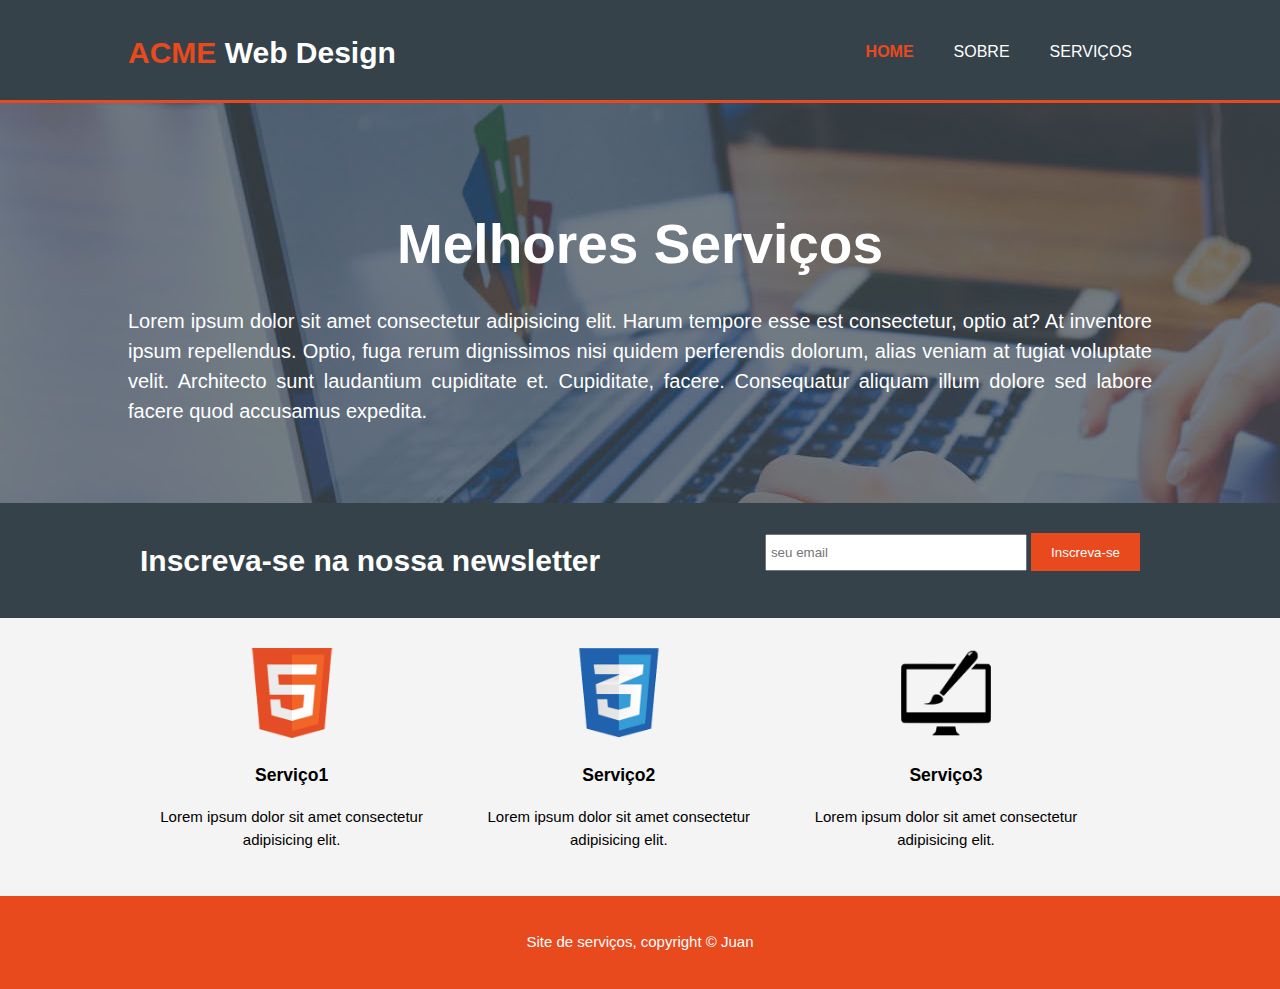
<file: index.html>
<!DOCTYPE html>
<html>
<head>
  <meta charset='utf-8'>
  <meta name="viewport" content="width-device-width">
  <meta name="description" content="Site de web design">
  <meta name="keywords" content="web design, professional">
  <meta name="author" content="Juan Pablo">
  <title>ACME Web Design || Welcome</title>
  <link rel="stylesheet" href="./css/main.css">
</head>
<body>
  <header>
     <div class="container">
       <div id='branding'>
         <h1> <span class="highlight">ACME</span> Web Design</h1>
       </div>

       <nav>
         <ul>
           <li class="current"><a href="index.html">HOME</a></li>
           <li><a href="about.html">SOBRE</a></li>
           <li><a href="service.html">SERVIÇOS</a></li>
         </ul>
       </nav> 
      </div>
  </header>

  <section id="showcase">
    <div class="container">
      <h1>Melhores Serviços</h1>
      <p>Lorem ipsum dolor sit amet consectetur adipisicing elit. Harum tempore esse est consectetur, optio at? At inventore ipsum repellendus. Optio, fuga rerum dignissimos nisi quidem perferendis dolorum, alias veniam at fugiat voluptate velit. Architecto sunt laudantium cupiditate et. Cupiditate, facere. Consequatur aliquam illum dolore sed labore facere quod accusamus expedita.</p>
    </div>

  </section>

  <section id="newsletter">
    <div class="container">
      <h1>Inscreva-se na nossa newsletter</h1>
      <form>
        <input type="email" placeholder="seu email">
        <button type="submit" class="button_1">Inscreva-se</button>
      </form>
    </div>
  </section>

  <section id="boxes">
    <div class="container">
      <div class="box">
        <img src=".\images\logo_html.png">
        <h3>Serviço1</h3>
        <p>Lorem ipsum dolor sit amet consectetur adipisicing elit.</p>
      </div>

      <div class="box">
        <img src=".\images\logo_css.png">
        <h3>Serviço2</h3>
        <p>Lorem ipsum dolor sit amet consectetur adipisicing elit.</p>
      </div>

      <div class="box">
        <img src=".\images\logo_brush.png">
        <h3>Serviço3</h3>
        <p>Lorem ipsum dolor sit amet consectetur adipisicing elit.</p>
      </div>
    </div>
  </section>

  <footer>
    <p>Site de serviços, copyright &copy; Juan</p>
  </footer>

</body>
</html>
</file>
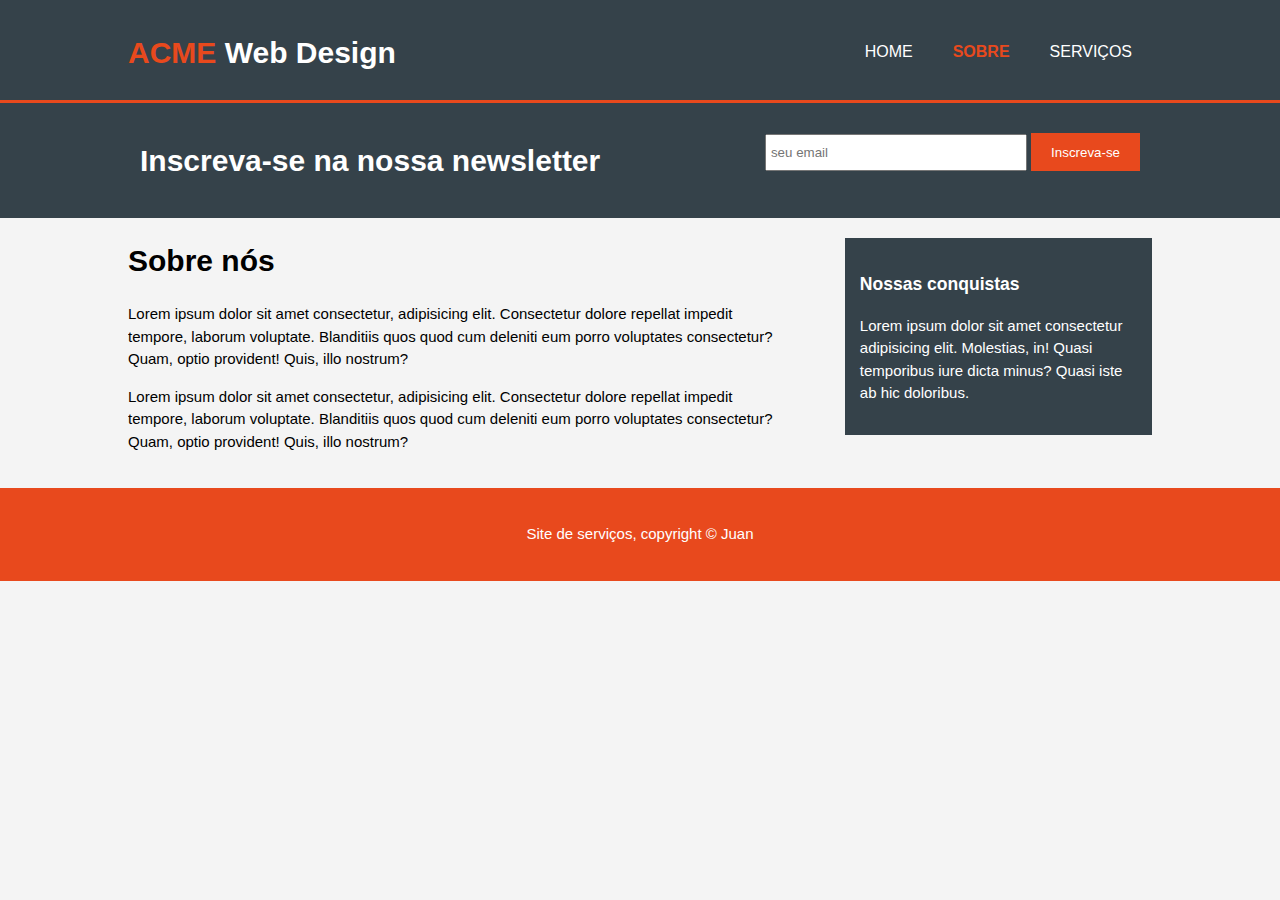
<file: about.html>
<!DOCTYPE html>
<html>
<head>
  <meta charset='utf-8'>
  <meta name="viewport" content="width-device-width">
  <meta name="description" content="Site de web design">
  <meta name="keywords" content="web design, professional">
  <meta name="author" content="Juan Pablo">
  <title>ACME Web Design || About</title>
  <link rel="stylesheet" href="./css/main.css">
</head>
<body>
  <header>
     <div class="container">
       <div id='branding'>
         <h1> <span class="highlight">ACME</span> Web Design</h1>
       </div>

       <nav>
         <ul>
           <li><a href="index.html">HOME</a></li>
           <li class="current"><a href="about.html">SOBRE</a></li>
           <li><a href="service.html">SERVIÇOS</a></li>
         </ul>
       </nav> 
      </div>
  </header>

  <section id="newsletter">
    <div class="container">
      <h1>Inscreva-se na nossa newsletter</h1>
      <form>
        <input type="email" placeholder="seu email">
        <button type="submit" class="button_1">Inscreva-se</button>
      </form>
    </div>
  </section>

  <section id="main">
    <div class="container">
      <article id="main-col">
        <h1 class="page-title">Sobre nós</h1>
        <p>Lorem ipsum dolor sit amet consectetur, adipisicing elit. Consectetur dolore repellat impedit tempore, laborum voluptate. Blanditiis quos quod cum deleniti eum porro voluptates consectetur? Quam, optio provident! Quis, illo nostrum?</p>
        <p>Lorem ipsum dolor sit amet consectetur, adipisicing elit. Consectetur dolore repellat impedit tempore, laborum voluptate. Blanditiis quos quod cum deleniti eum porro voluptates consectetur? Quam, optio provident! Quis, illo nostrum?</p>
      </article>

      <aside id="sidebar">
        <div class="dark">
          <h3>Nossas conquistas</h3>
          <p>Lorem ipsum dolor sit amet consectetur adipisicing elit. Molestias, in! Quasi temporibus iure dicta minus? Quasi iste ab hic doloribus.</p>
        </div>
      </aside>
    </div>
  </section>

  <footer>
    <p>Site de serviços, copyright &copy; Juan</p>
  </footer>

</body>
</html>
</file>
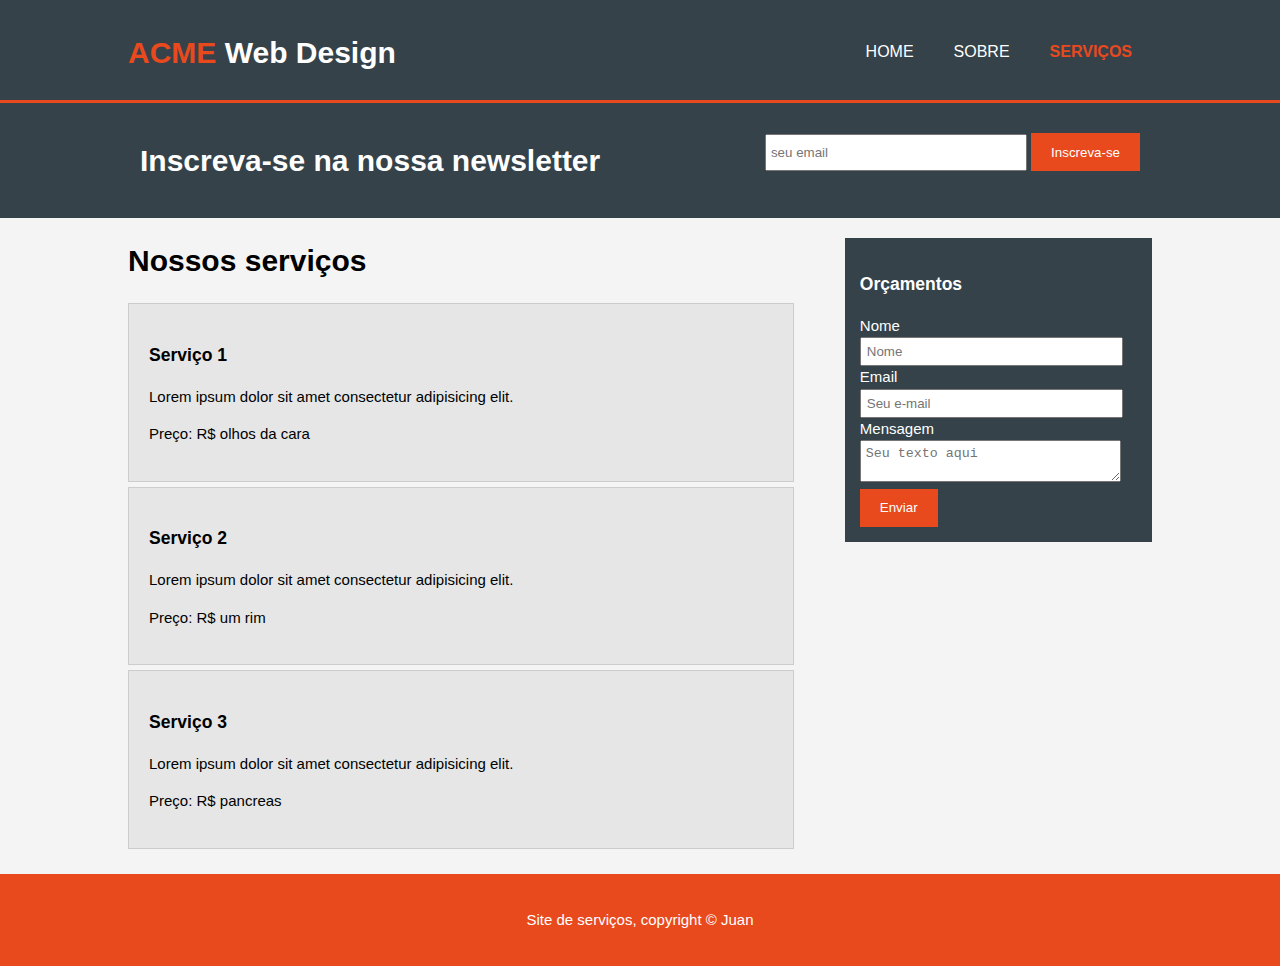
<file: service.html>
<!DOCTYPE html>
<html>
<head>
  <meta charset='utf-8'>
  <meta name="viewport" content="width-device-width">
  <meta name="description" content="Site de web design">
  <meta name="keywords" content="web design, professional">
  <meta name="author" content="Juan Pablo">
  <title>ACME Web Design || Serviços</title>
  <link rel="stylesheet" href="./css/main.css">
</head>
<body>
  <header>
     <div class="container">
       <div id='branding'>
         <h1> <span class="highlight">ACME</span> Web Design</h1>
       </div>

       <nav>
         <ul>
           <li><a href="index.html">HOME</a></li>
           <li><a href="about.html">SOBRE</a></li>
           <li class="current"><a href="service.html">SERVIÇOS</a></li>
         </ul>
       </nav> 
      </div>
  </header>

  <section id="newsletter">
    <div class="container">
      <h1>Inscreva-se na nossa newsletter</h1>
      <form>
        <input type="email" placeholder="seu email">
        <button type="submit" class="button_1">Inscreva-se</button>
      </form>
    </div>
  </section>

  <section id="main">
    <div class="container">
      <article id="main-col">
        <h1 class="page-title">Nossos serviços</h1>
        <ul id="services">
          <li>
            <h3>Serviço 1</h3>
            <p>Lorem ipsum dolor sit amet consectetur adipisicing elit.</p>
            <p>Preço: R$ olhos da cara</p>
          </li>
          <li>
            <h3>Serviço 2</h3>
            <p>Lorem ipsum dolor sit amet consectetur adipisicing elit.</p>
            <p>Preço: R$ um rim</p>
          </li>
          <li>
            <h3>Serviço 3</h3>
            <p>Lorem ipsum dolor sit amet consectetur adipisicing elit.</p>
            <p>Preço: R$ pancreas</p>
          </li>
        </ul>
      </article>

      <aside id="sidebar">
        <div class="dark">

          <h3>Orçamentos</h3>
          <form class="quote">
            <div>
              <label>Nome</label><br>
              <input type="text" placeholder="Nome">
            </div>
            <div>
              <label>Email</label><br>
              <input type="email" placeholder="Seu e-mail">
            </div>
            <div>
              <label>Mensagem</label><br>
              <textarea placeholder="Seu texto aqui"></textarea>
            </div>
            <button class="button_1" type="submit">Enviar</button>
          </form>
        </div>
      </aside>
    </div>
  </section>

  <footer>
    <p>Site de serviços, copyright &copy; Juan</p>
  </footer>

</body>
</html>
</file>
<file: css/main.css>
body{
  font-family: Arial, Helvetica, sans-serif;
  font-size: 15px;
  line-height: 1.5;
  padding: 0;
  margin: 0;
  background-color: #f4f4f4;
}

/* Global */
.container{
  width: 80%;
  margin: auto;
  overflow: hidden;
}

ul{
  margin: 0;
  padding: 0;
}

.button_1{
  height: 38px;
  background: #e8491d;
  border:0;
  padding: 0 20px 0 20px ;
  color: white;
}

.dark{
  padding: 15px;
  background: #35424a;
  color: white;
  margin-top: 10px;
  margin-bottom: 10px;
}

/* Header */
header{
  background-color: #35424a;
  color: #ffffff;
  padding-top: 30px;
  min-height: 70px;
  border-bottom: #e8491d 3px solid;
}

header a{
  color: #ffffff;
  text-decoration: none;
  text-transform: uppercase;
  font-size: 16px;
}

header li{
  float: left;
  display:inline;
  padding: 0 20px 0 20px;
}

header #branding{
  float: left;
}

header #branding h1{
  margin: 0;
}

header nav{
  float: right;
  margin-top: 10px;
}

header .highlight, header .current a{
  color: #e8491d;
  font-weight: bold;
}

header a:hover{
  color: #cccccc;
  font-weight: bold;
}

/* Showcase */
#showcase{
  min-height: 400px;
  background: url(../images/showcase.jpg) no-repeat 0 -400px;
  text-align: center;
  color: white;
}

#showcase h1{
  margin-top: 100px;
  font-size: 55px;
  margin-bottom: 10px;
}

#showcase p{
  font-size: 20px;
  text-align: justify;
}

/* NEWSLETTER */
#newsletter{
  padding: 15px;
  color: white;
  background-color: #35424a;

}

#newsletter h1{
  float: left;
}

#newsletter form{
  float: right;
  margin-top: 15px;
}

#newsletter input[type="email"]{
  padding: 4px;
  height: 25px;
  width: 250px;
}

/* Boxes */
#boxes{
  margin-top: 20px;
}

#boxes .box{
  float:left;
  text-align: center;
  width: 30%;
  padding: 10px;
}

#boxes .box img{
  width: 90px;
}

/*maincol*/
article#main-col{
  float: left;
  width: 65%;
}

/* sidebar */
aside#sidebar{
  float:right;
  width: 30%;
  margin-top: 10px;
}

aside#sidebar .quote input, aside#sidebar .quote textarea{
  width: 90%;
  padding: 5px;
}

/* Services */
ul#services li{
  list-style: none;
  padding: 20px;
  border: #ccc solid 1px;
  margin-bottom: 5px;
  background: #e6e6e6;
}

/* fotter */
footer{
  padding: 20px;
  margin-top: 20px;
  color: white;
  background-color: #e8491d;
  text-align: center;
}


/* Media queries */
@media(max-width: 768px){
  header #branding, header nav, header nav li, 
  #newsletter h1, #newsletter form, #boxes .box,
  article#main-col, aside#sidebar{
    float: none;
    text-align: center;
    width: 100%;
  }

  header{
    padding-bottom: 20px;
  }

  #showcase h1{
    margin-top: 40px;
  }

  #newsletter button, .quote button{
    display: block;
    width: 100%;
  }

  #newsletter form input[type="email"], .quote textarea,
  .quote input{
    width: 100%;
    margin-bottom: 5px;
  }

  
}
</file>
